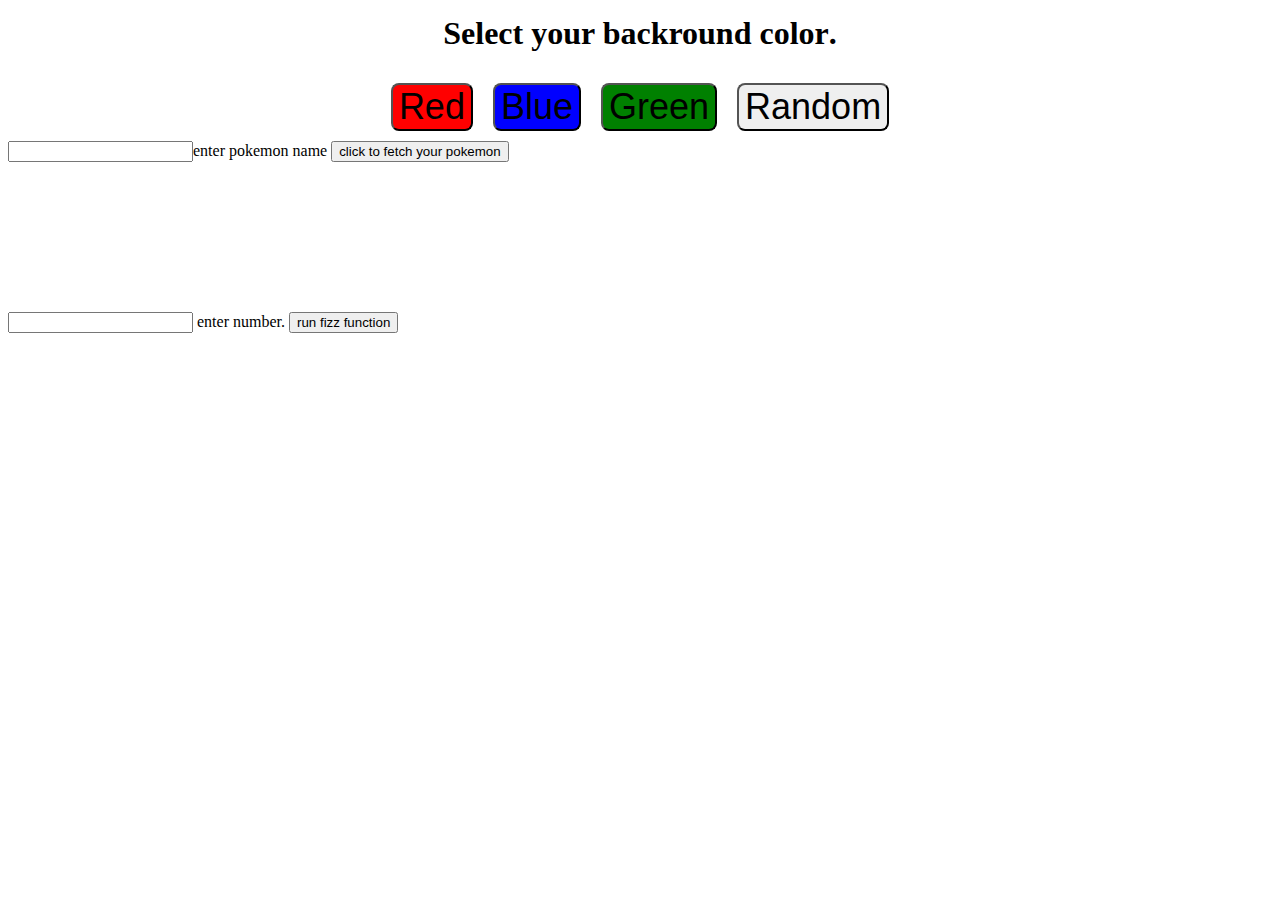
<file: color-swapper/index.html>
<!DOCTYPE html>
<html lang="en">

<head>
    <meta charset="UTF-8">
    <meta name="viewport" content="width=device-width, initial-scale=1.0">
    <title>Color Flipper</title>
    <link rel="stylesheet" href="style.css">

</head>

<body>
    <h1><strong>Select your backround color</strong>.</h1>
    <div class="container">
        <button class="buttons" id="button-red" onclick="setColor('red')">Red</button>
        <button class="buttons" id="button-blue" onclick="setColor('blue')">Blue</button>
        <button class="buttons" id="button-green" onclick="setColor('green')">Green</button>
        <button class="buttons" id="button-white" onclick="randomColor()">Random</button>
    </div>

    <div>

        <input id="inputText" type="textbox">enter pokemon name</input>
        <button id="apiButton"> click to fetch your pokemon </button>
        <div id="message"></div>

    </div>


    <div style="padding-top: 150px">
        <input id="fizztext" type="textbox"> enter number.</input>
        <button id="fizzbutton">run fizz function</button>
        <div id="fizzbuzz" </div>

        </div>


        <script src="./main.js"></script>
</body>

</html>
</file>
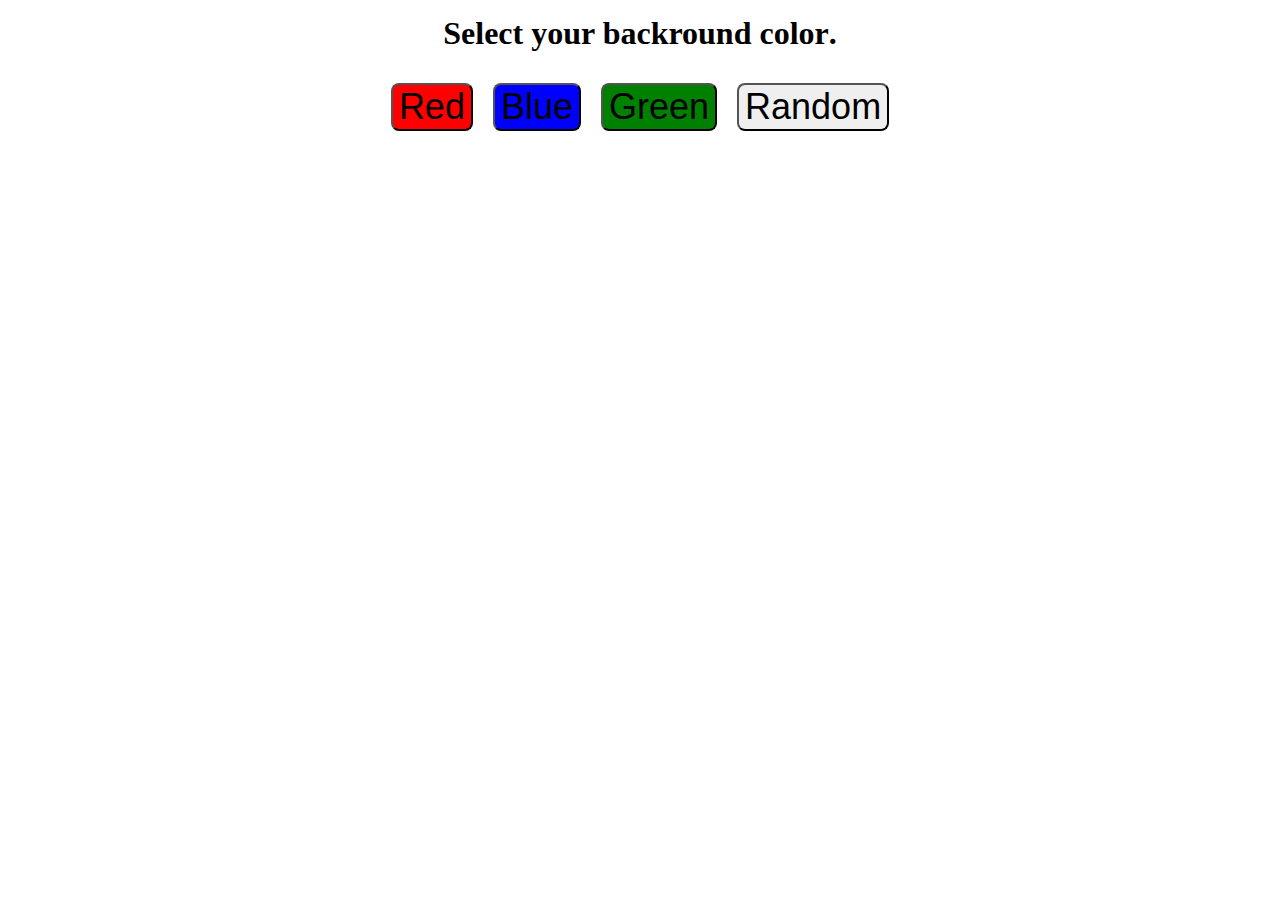
<file: to-do-list/index.html>
<!DOCTYPE html>
<html lang="en">
<head>
    <meta charset="UTF-8">
    <meta name="viewport" content="width=device-width, initial-scale=1.0">
    <title>Color Flipper</title>
    <link rel="stylesheet" href="style.css">
    
</head>

<body>
<script src="./main.js"></script>
    <h1><strong>Select your backround color</strong>.</h1>
    <div class = "container">
       <button class="buttons" id="button-red" onclick="setColor('red')">Red</button>
        <button class="buttons" id="button-blue" onclick="setColor('blue')">Blue</button>
        <button class="buttons" id="button-green" onclick="setColor('green')" >Green</button>
        <button class="buttons" id="button-white" onclick="randomColor()">Random</button>
    </div>





</body>
</html>
</file>
<file: color-swapper/style.css>
h1 {
    display: flex;
    justify-content: center;
    margin-top: 15px;
    
}

.container {
    display: flex;
    justify-content: center;
    
    
    
}

.buttons {
    display: flex;
    justify-content: space-between;
    border-radius: 8px;
    font-size: 36px;
}



#button-red {
    background-color: red;
   margin: 10px;
}

#button-blue {
    background-color: blue;
    margin: 10px;
}

#button-green {
    background-color: green;
    margin: 10px;
}

#button-white {
   margin: 10px;
}
</file>
<file: to-do-list/style.css>
h1 {
    display: flex;
    justify-content: center;
    margin-top: 15px;
    
}

.container {
    display: flex;
    justify-content: center;
    
    
    
}

.buttons {
    display: flex;
    justify-content: space-between;
    border-radius: 8px;
    font-size: 36px;
}



#button-red {
    background-color: red;
   margin: 10px;
}

#button-blue {
    background-color: blue;
    margin: 10px;
}

#button-green {
    background-color: green;
    margin: 10px;
}

#button-white {
   margin: 10px;
}
</file>
